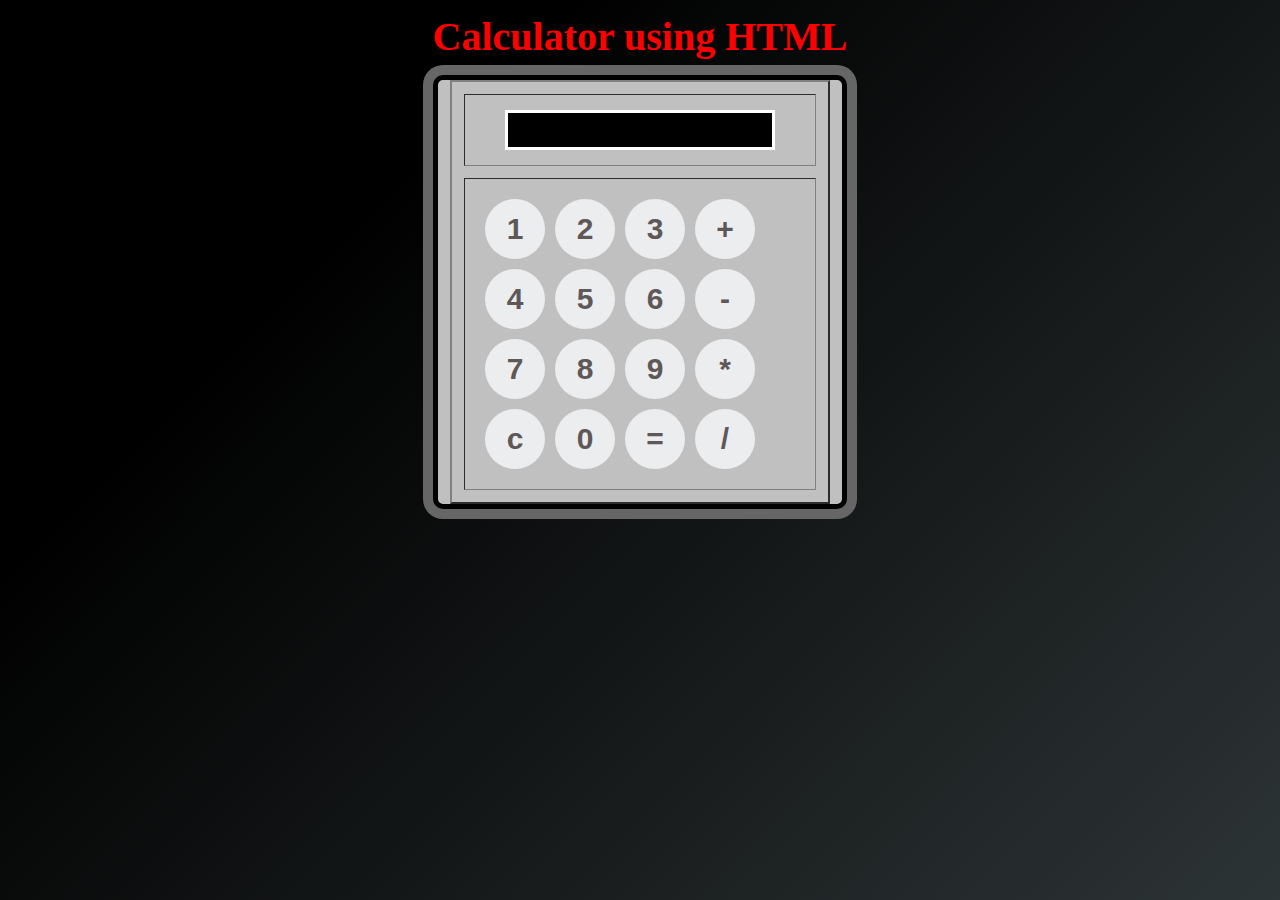
<file: cal.html>
<! DOCTYPE html>  
<html>  
    <head>  
    <meta charset="utf-8">  
    <title>  
          Task One Calculator  
    </title>  
    <!-- <link href="https://fonts.googleapis.com/css2?family=Cookie&display=swap" rel="stylesheet">   -->
    <!-- CSS property to create interactive  
        calculator interface -->  
    <style>  
    html {  
  height: 100vh;  
  display: flex;  
  align-items: center;  
  justify-content: center;  
  background-color: #2d3436;  
  background-image: linear-gradient(315deg, #2d3436 0%, #000000 74%);  
  font-family: 'Cookie', cursive;  
}  
.title {  
margin-bottom: 10px;  
padding: 5px 0;  
font-size: 40px;  
font-weight: bold;  
text-align: center;  
color: red;  
font-family: 'Cookie', cursive;  
}  
input[type=button] {  
  width: 60px;  
  height: 60px;  
  float: left;  
  padding: 0;  
  margin: 5px;  
  box-sizing: border-box;  
  background: #ecedef;  
  border: none;  
  font-size: 30px;  
  line-height: 30px;  
  border-radius: 50%;  
  font-weight: 700;  
  color: #5E5858;  
  cursor: pointer;    
}  
input[type=text] {  
  width: 270px;  
  height: 60px;  
  float: left;  
  padding: 0;  
  box-sizing: border-box;  
  border: none;  
  background: none;  
  color: red;  
  text-align: right;  
  font-weight: 700;  
  font-size: 60px;  
  line-height: 60px;  
  margin: 0 25px;  
  }  
.calculator {  
  background-color: #c0c0c0;  
  box-shadow: 0px 0px 0px 10px #666;  
  border: 5px solid black;  
  border-radius: 10px;  
}  
#display {  
  height: 40px;  
  text-align: right;  
  background-color: black;  
  border: 3px solid white;  
  font-size: 18px;  
  left: 2px;  
  top: 2px;  
  color: red;  
}  
.btnTop {  
  color: white;  
  background-color: #6f6f6f;  
  font-size: 14px;  
  margin: auto;  
  width: 50px;  
  height: 25px;  
}     
    </style>  
</head>  
<body>  
    <div class = "title"  align="center">  
         Calculator using HTML  
    </div>  
    <form name="Calculator" class = "calculator" >  
<table border="2" align="center" cellpadding="15" cellspacing="12" bgcolor="#c0c0c0">  
<tr>  
<td>  
<input type="text" name="Input" Size="35" id="display">  
<br>  
</td>  
</tr>  
<tr>  
<td>  
<input type="button" name = "one" style="font-size:30px" value=" 1 " OnClick="Calculator.Input.value += '1'">  
<input type="button" name = "two" style = "font-size:30px" value=" 2 " OnCLick="Calculator.Input.value += '2'">  
<input type="button" name = "three" style="font-size:30px" value=" 3 " OnClick="Calculator.Input.value += '3'">  
<input type="button" name="add" class ="btnTop" style="font-size:30px" value=" + " OnClick="Calculator.Input.value += ' + '">  
<br>  
<input type="button" name = "four" style="font-size:30px" value=" 4 " OnClick="Calculator.Input.value += '4'">  
<input type="button" name = "five" style="font-size:30px" value=" 5 " OnCLick="Calculator.Input.value += '5'">  
<input type="button" name = "six" style="font-size:30px" value=" 6 " OnClick="Calculator.Input.value += '6'">  
<input type="button" name = "minus" style="font-size:30px" value=" - " OnClick="Calculator.Input.value += ' - '">  
<br>  
<input type="button" name = "seven" style="font-size:30px" value=" 7 " OnClick="Calculator.Input.value += '7'">  
<input type="button" name = "eight" style="font-size:30px" value=" 8 " OnCLick="Calculator.Input.value += '8'">  
<input type="button" name = "nine" style="font-size:30px" value=" 9 " OnClick="Calculator.Input.value += '9'">  
<input type="button" name = "mul" style="font-size:30px" value=" * "   
OnClick="Calculator.Input.value += ' * '">  
<br>  
<input type="button" name = "clear" style="font-size:30px" value=" c " OnClick="Calculator.Input.value = ''">  
<input type="button" name="zero" style="font-size:30px" value=" 0 " OnClick="Calculator.Input.value += '0'">  
<input type="button" name="DoIt" style="font-size:30px" value=" = " OnClick="Calculator.Input.value = eval(Calculator.Input.value)">  
<input type="button" name="div" style="font-size:30px" value=" / " OnClick="Calculator.Input.value += ' / '">  
<br>  
</td>  
  
</tr>  
</table>  
</form>  
</body>  
</html>
</file>
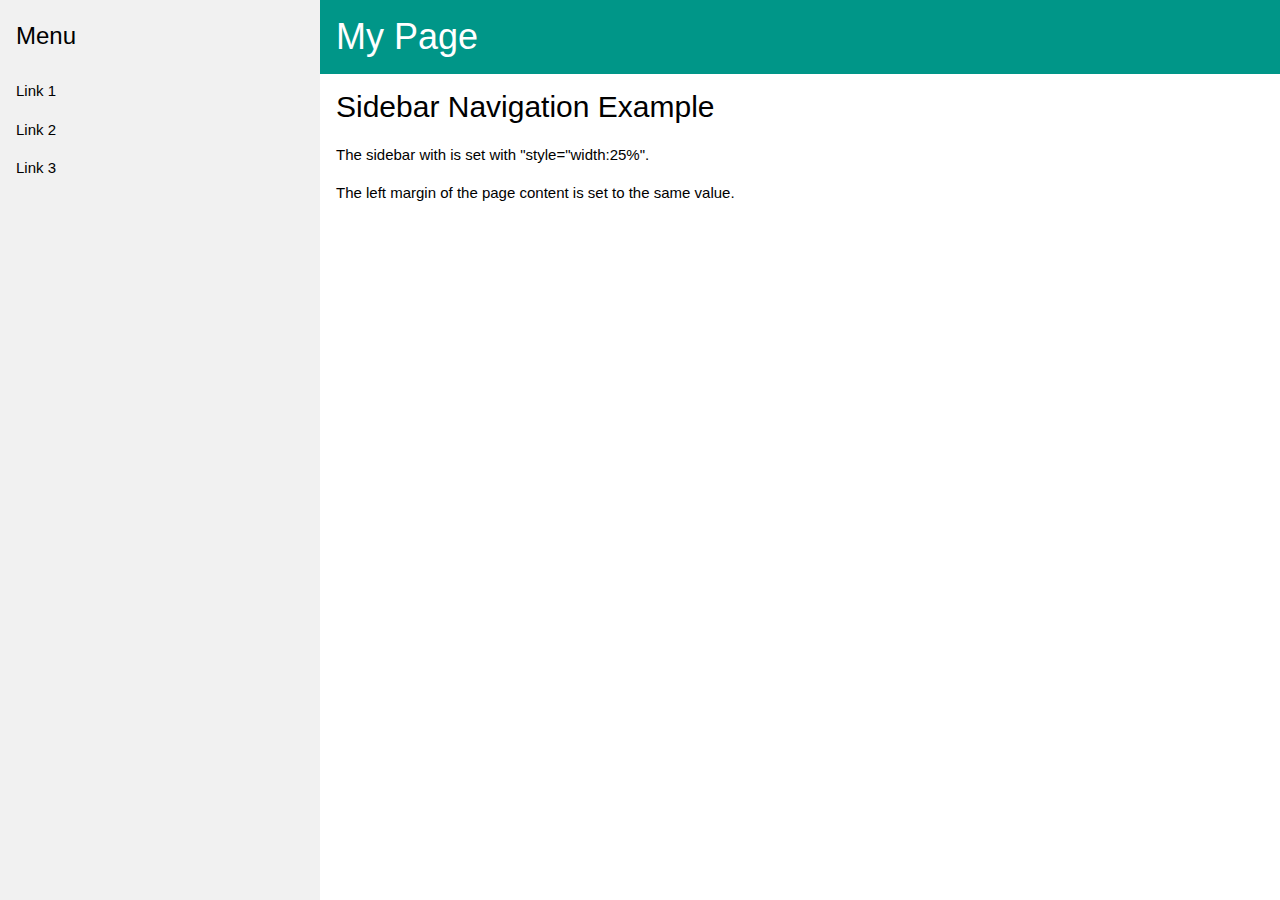
<file: Dash.html>
<!DOCTYPE html>
<html>
<title>W3.CSS</title>
<meta name="viewport" content="width=device-width, initial-scale=1">
<link rel="stylesheet" href="https://www.w3schools.com/w3css/4/w3.css">
<body>

<!-- Sidebar -->
<div class="w3-sidebar w3-light-grey w3-bar-block" style="width:25%">
  <h3 class="w3-bar-item">Menu</h3>
  <a href="#" class="w3-bar-item w3-button">Link 1</a>
  <a href="#" class="w3-bar-item w3-button">Link 2</a>
  <a href="#" class="w3-bar-item w3-button">Link 3</a>
</div>

<!-- Page Content -->
<div style="margin-left:25%">

<div class="w3-container w3-teal">
  <h1>My Page</h1>
</div>

<!-- <img src="img_car.jpg" alt="Car" style="width:100%"> -->

<div class="w3-container">
<h2>Sidebar Navigation Example</h2>
<p>The sidebar with is set with "style="width:25%".</p>
<p>The left margin of the page content is set to the same value.</p>
</div>

</div>
      
</body>
</html>
</file>
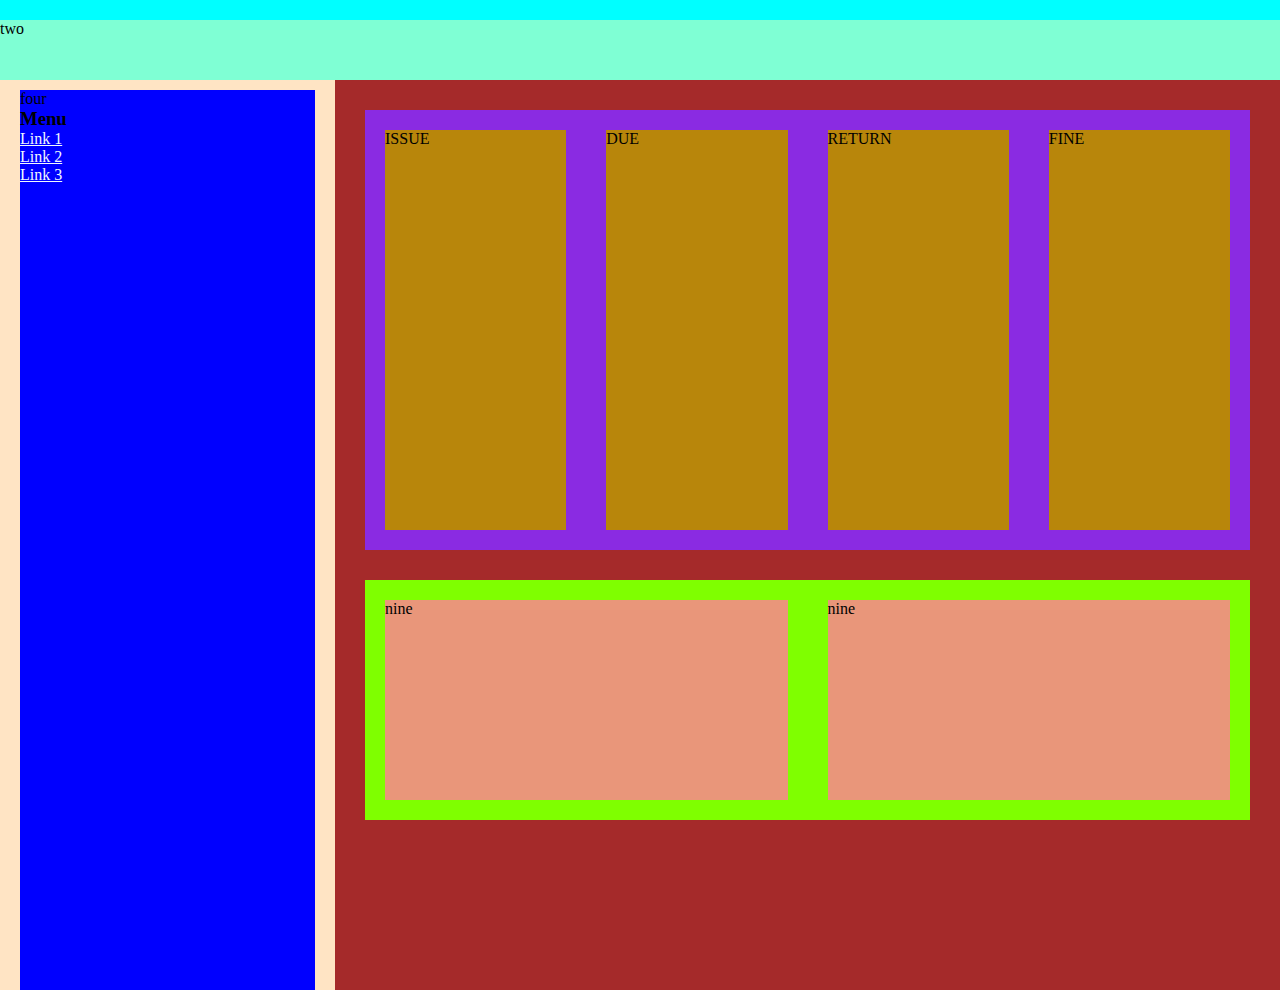
<file: data.html>
<!DOCTYPE html>
<html lang="en">
<head>
  
    <title>Data</title>
    <style>
        a{
           color: aliceblue; 
        }
             *{
                      margin: 0px;
                      padding: 0px;
                      
                      
             }
             #one{
                      padding-top: 20px;
                      background-color: aqua;
                       height: 100vh;
                      width: 100vw;
             }
             #two{
                    
                      height: 60px;
                      background-color: aquamarine;
             }
             #three{
                      display: flex;
                      background-color: bisque;
             }
             #four{flex: 1;
                      background-color: blue;
                      height: 100vh;
                      margin: 10px 20px 0px 20px;
             }
             #five{  flex: 3;
                      padding: 30px;
                      display: flex;
                      flex-direction: column;
             
             background-color: brown;}
             #six{ 
                     display: flex;
                      
                      background-color: blueviolet;
             }
             #seven{display: flex;
                      margin-top: 30px;
                      background-color: chartreuse;
             }
             #eight{ flex: 1;
                      height: 400px;
                     margin: 20px;
                      background-color: darkgoldenrod;
             }
             #nine{
                      margin: 20px;
                      height: 200px;
                      flex: 1;
                      background-color: darksalmon;
             }
        
    </style>
</head>
<body>
    <div id="one">  
             <div id="two"> two </div>
             <div id="three">
                  <div id="four"> four
                    <div class="w3-sidebar w3-light-grey w3-bar-block" style="width:25%">
                        <h3 class="w3-bar-item">Menu</h3>
                        <a href="#" class="w3-bar-item w3-button">Link 1</a>
                        <a href="#" class="w3-bar-item w3-button">Link 2</a>
                        <a href="#" class="w3-bar-item w3-button">Link 3</a>
                      </div>
                  </div>
                      
                      
                      
                 <div id="five"> 
                      
                  <div id="six">
                          
                          <div id="eight"> ISSUE</div>
                          <div id="eight"> DUE</div>
                          <div id="eight"> RETURN</div>
                          <div id="eight"> FINE</div>
                          
                          </div>         
                      
                      <div id="seven">
                          <div id="nine">nine</div>
                          <div id="nine">nine</div>
             
                          
                          
                          
                          </div>
                      
                      </div>
             
             </div>
          
    </div>
</body>
</html>
</file>
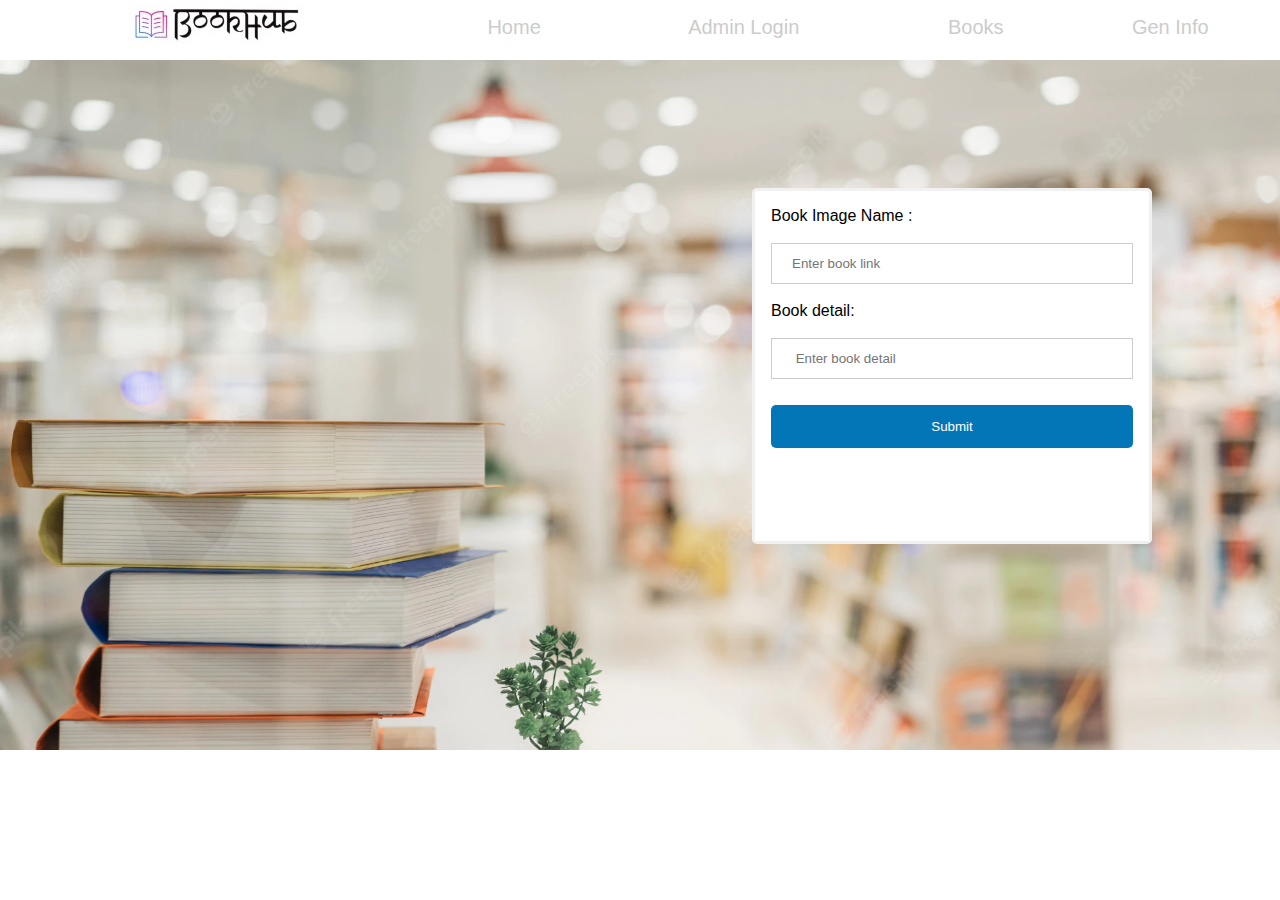
<file: form.html>
<!DOCTYPE html>
<html lang="en">
<head>
   


 
    
      <title> Add Book </title>
      <link rel="stylesheet" href="style\form.css">
    </head>
    
    <body>
      <div class="first">
        <table style="width:100%">
          <tr>
    
            <th><a href="index.html"><img src=Image/logo.jpeg></a></th>
            <th><a href="3.html">Home</a></th>
            <th><a href="admin.html">Admin Login</a></th>
            <th><a href="show">Books</a></th>
            <th><a href="gen.html">Gen Info</a></th>
            
          </tr>
       
        
        </table><br>
        </div>
        <div class="img">
            <div class="form">
            
    
            <form action="/form.html" method="post">
             
              <div class="container">
                <label>Book Image Name :</label>
                <input type="text" placeholder="Enter book link" name="imgname" required>
            
                <label >Book detail:</label>
                <input type="text" placeholder=" Enter book detail" name="bookd" required>
                    
                <button type="submit">Submit</button>
               
              </div>
            
              
            </form>  
        </div>
        </div>
     
      <script type="text/javascript">
        function create_account() {
          var n = document.getElementById("n1").value;
    
          var p = document.getElementById("p1").value;
    
          
          //other validations required code  
          if (n == '' || p == '') {
            alert("Enter each details correctly");
          }
          else if (!letters.test(n)) {
            alert(' Book Name is incorrect');
          }
    
          else if (document.getElementById("p1").value.length > 250) {
            alert("maximum length is 250");
          }
          
          else {
            
    
    
          }
        }  
      </script>
    </body>
    
    </html>





</body>


    </html>
</file>
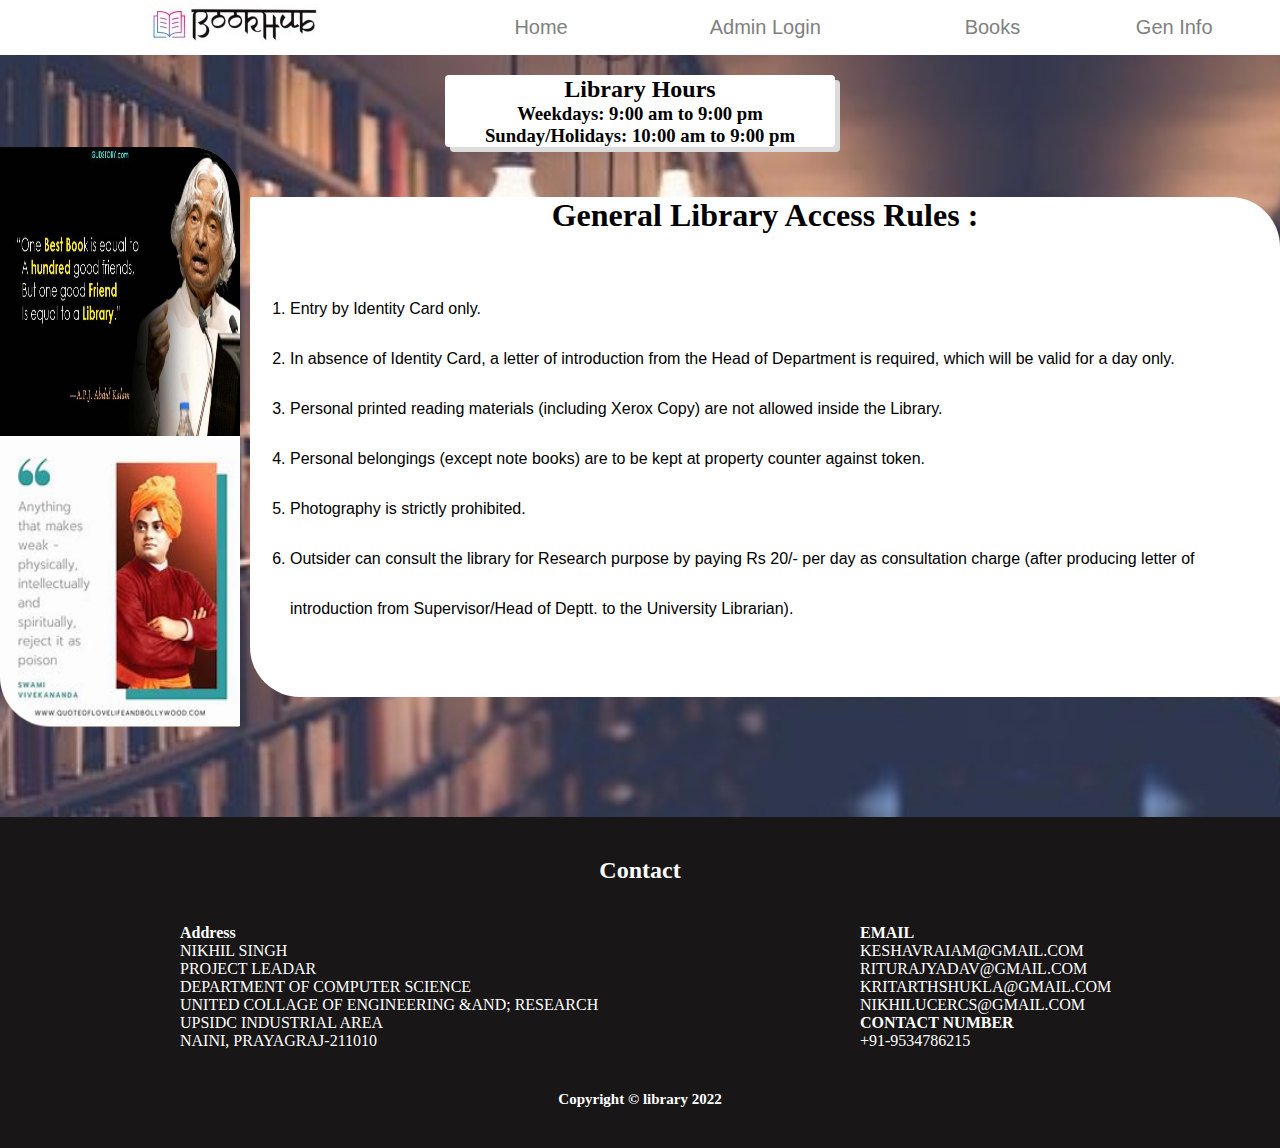
<file: gen.html>
<!DOCTYPE html>
<html lang="en">

<head>

    <title>Libary Mangement</title>
    <link rel="stylesheet" href="style\gen.css">
</head>

<body>

    <table style="width:100%;background-color:white">
        <tr>

            <th><a href="index.html"><img src=Image/logo.jpeg></a></th>
            <th><a href="index.html">Home</a></th>
            <th><a href="admin.html">Admin Login</a></th>
            <th><a href="show">Books</a></th>
            <th><a href="gen.html">Gen Info</a></th>
            <!-- <th><a href="2.html">Login</a></th> -->
        </tr>


    </table>

    <div id="gen-info ">

        <center>
            <div class="first">

                <h2>
                    Library Hours
                </h2>

                <h3> Weekdays: 9:00 am to 9:00 pm</h3>
                <h3> Sunday/Holidays: 10:00 am to 9:00 pm</h3>
                </p>
            </div>
        </center>
        
            <div id="third">
                <div><img id="i2" src="Image/A.jpg"></div>
                <div> <img id="i3" src="Image/lib.jpg"></div>


            </div>
            <div id="four">
                <center>
                    <h1>General Library Access Rules :</h1>
                </center>

                <ul>
                    <li>Entry by Identity Card only.</li>
                    <li>In absence of Identity Card, a letter of introduction from the Head of Department is required,
                        which
                        will be valid for a day only.</li>
                    <li> Personal printed reading materials (including Xerox Copy) are not allowed inside the Library.
                    </li>
                    <li>Personal belongings (except note books) are to be kept at property counter against token.</li>
                    <li>Photography is strictly prohibited.</li>
                    <li> Outsider can consult the library for Research purpose by paying Rs 20/- per day as consultation
                        charge
                        (after producing letter of introduction from Supervisor/Head of Deptt. to the University
                        Librarian).</li>
                </ul>
            </div>
       
    </div>



    <section class="page-section" id="login">
        <div class="container">
            <div>
                <center>
                    <h2>Contact</h2>
                </center>
            </div>
            <div id="cont">
                <div id="Address">
                    <h4>Address</h4>
                    <p>
                        NIKHIL SINGH<br>
                        PROJECT LEADAR<br>
                        DEPARTMENT OF COMPUTER SCIENCE<br>
                        UNITED COLLAGE OF ENGINEERING &AND; RESEARCH<br>
                        UPSIDC INDUSTRIAL AREA<br>
                        NAINI, PRAYAGRAJ-211010<br>
                    </p>
                </div>
                <div id="email">
                    <h4>EMAIL</h4>
                    <p>
                        KESHAVRAIAM@GMAIL.COM<br>
                        RITURAJYADAV@GMAIL.COM<br>
                        KRITARTHSHUKLA@GMAIL.COM<br>
                        NIKHILUCERCS@GMAIL.COM<br>
                    </p>
                    <h4>CONTACT NUMBER</h4>
                    <p>
                        +91-9534786215<br>
                    </p>
                </div>
            </div>
        </div>


        <center><span class="copyright">Copyright © library 2022</span> </center>
    </section>
</body>
</html>
</file>
